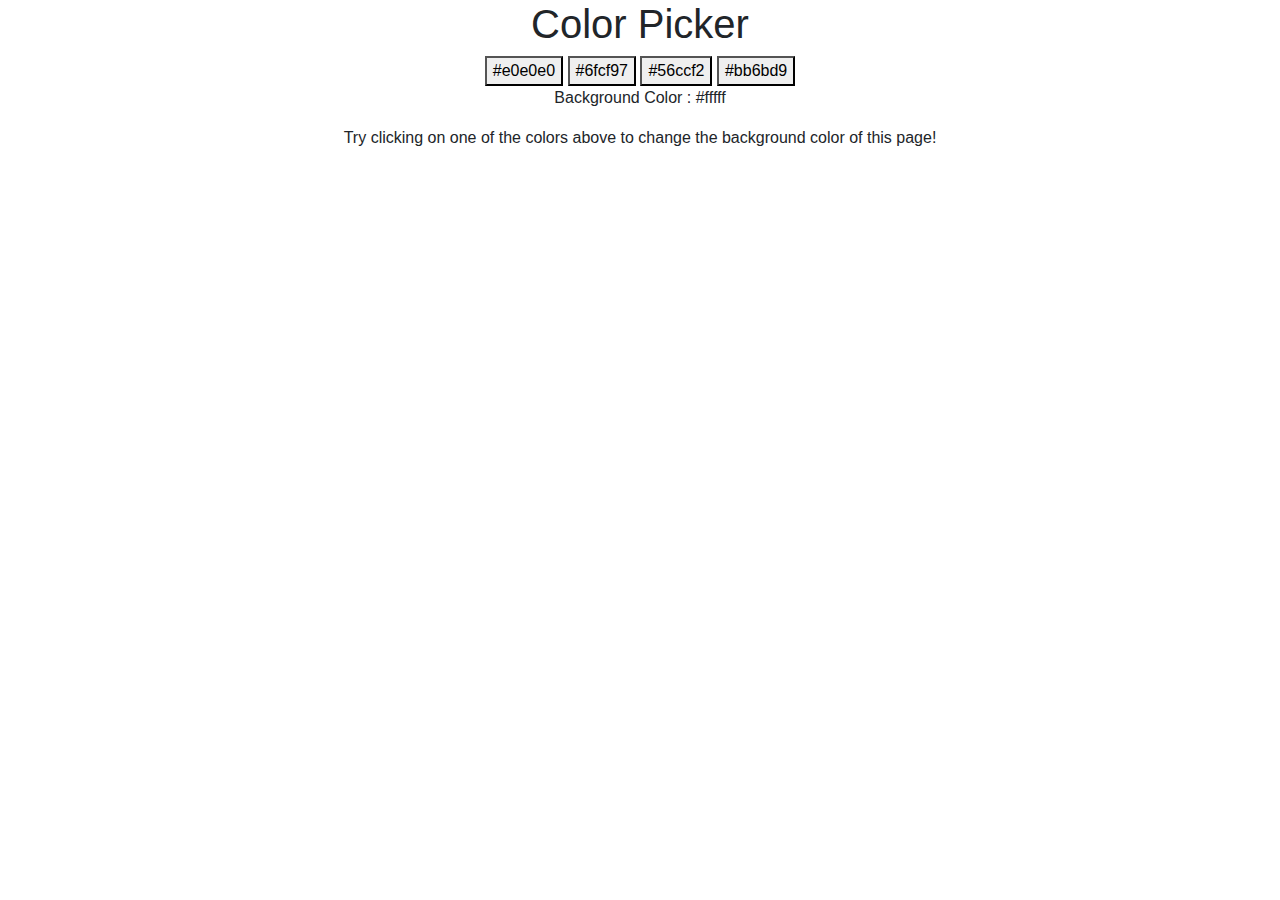
<file: Color Picker/index.html>
<!DOCTYPE html>
<html>

<head>
    <link rel="stylesheet" href="https://stackpath.bootstrapcdn.com/bootstrap/4.5.2/css/bootstrap.min.css" integrity="sha384-JcKb8q3iqJ61gNV9KGb8thSsNjpSL0n8PARn9HuZOnIxN0hoP+VmmDGMN5t9UJ0Z" crossorigin="anonymous" />
    <script src="https://code.jquery.com/jquery-3.5.1.slim.min.js" integrity="sha384-DfXdz2htPH0lsSSs5nCTpuj/zy4C+OGpamoFVy38MVBnE+IbbVYUew+OrCXaRkfj" crossorigin="anonymous"></script>
    <script src="https://cdn.jsdelivr.net/npm/popper.js@1.16.1/dist/umd/popper.min.js" integrity="sha384-9/reFTGAW83EW2RDu2S0VKaIzap3H66lZH81PoYlFhbGU+6BZp6G7niu735Sk7lN" crossorigin="anonymous"></script>
    <script src="https://stackpath.bootstrapcdn.com/bootstrap/4.5.2/js/bootstrap.min.js" integrity="sha384-B4gt1jrGC7Jh4AgTPSdUtOBvfO8shuf57BaghqFfPlYxofvL8/KUEfYiJOMMV+rV" crossorigin="anonymous"></script>
</head>

<body>
    <div class="text-center" id="colorPickerContainer">
        <h1>Color Picker</h1>
        <div>
            <button class="button1" id="button1" onclick="button1()">#e0e0e0</button>
            <button class="button2" id="button2" onclick="button2()">#6fcf97</button>
            <button class="button3" id="button3" onclick="button3()">#56ccf2</button>
            <button class="button4" id="button4" onclick="button4()">#bb6bd9</button>
        </div>
        <p>Background Color : <span id="selectedColorHexCode">#fffff</span></p>
        <p>Try clicking on one of the colors above to change the background color of this page!</p>
    </div>
</body>

</html>
</file>
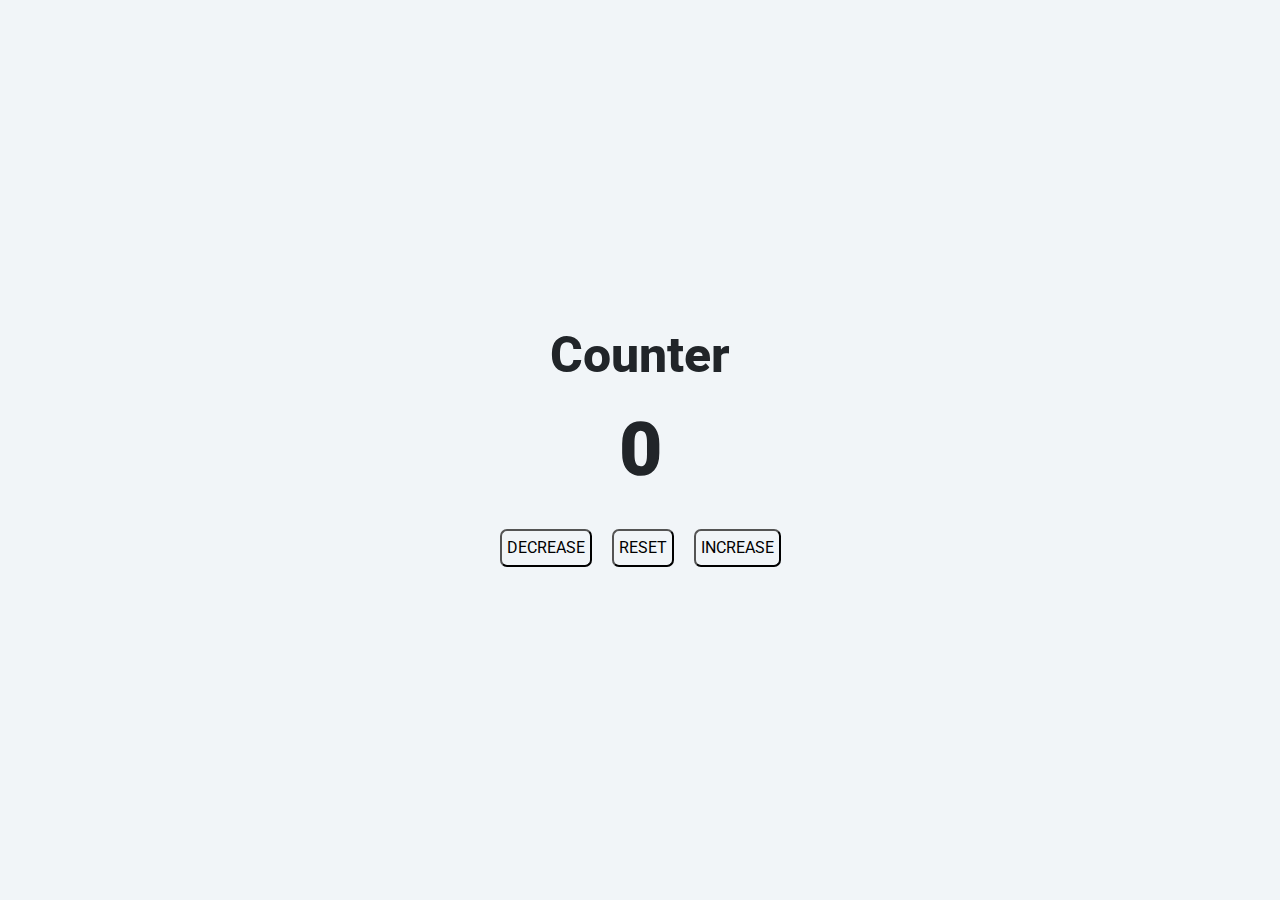
<file: CounterApp/index.html>
<!DOCTYPE html>
<html>
  <head>
    <link rel="stylesheet" href="https://stackpath.bootstrapcdn.com/bootstrap/4.5.2/css/bootstrap.min.css" integrity="sha384-JcKb8q3iqJ61gNV9KGb8thSsNjpSL0n8PARn9HuZOnIxN0hoP+VmmDGMN5t9UJ0Z" crossorigin="anonymous" />
    <script src="https://code.jquery.com/jquery-3.5.1.slim.min.js" integrity="sha384-DfXdz2htPH0lsSSs5nCTpuj/zy4C+OGpamoFVy38MVBnE+IbbVYUew+OrCXaRkfj" crossorigin="anonymous"></script>
    <script src="https://cdn.jsdelivr.net/npm/popper.js@1.16.1/dist/umd/popper.min.js" integrity="sha384-9/reFTGAW83EW2RDu2S0VKaIzap3H66lZH81PoYlFhbGU+6BZp6G7niu735Sk7lN" crossorigin="anonymous"></script>
    <script src="https://stackpath.bootstrapcdn.com/bootstrap/4.5.2/js/bootstrap.min.js" integrity="sha384-B4gt1jrGC7Jh4AgTPSdUtOBvfO8shuf57BaghqFfPlYxofvL8/KUEfYiJOMMV+rV" crossorigin="anonymous"></script>
    <link rel="stylesheet" href="style.css">
    
</head>
  <body>
    <div class="bg-container text-center d-flex flex-column justify-content-center">
      <h1 class="counter-heading">Counter</h1>
      <p id="counterValue" class="counter-value">0</p>
      <div>
        <button onClick="onDecrement()" class="button">DECREASE</button>
        <button onClick="onReset()" class="button">RESET</button>
        <button onClick="onIncrement()" class="button">INCREASE</button>
      </div>
    </div>
  </body>
  <script src="script.js"></script>
</html>
</file>
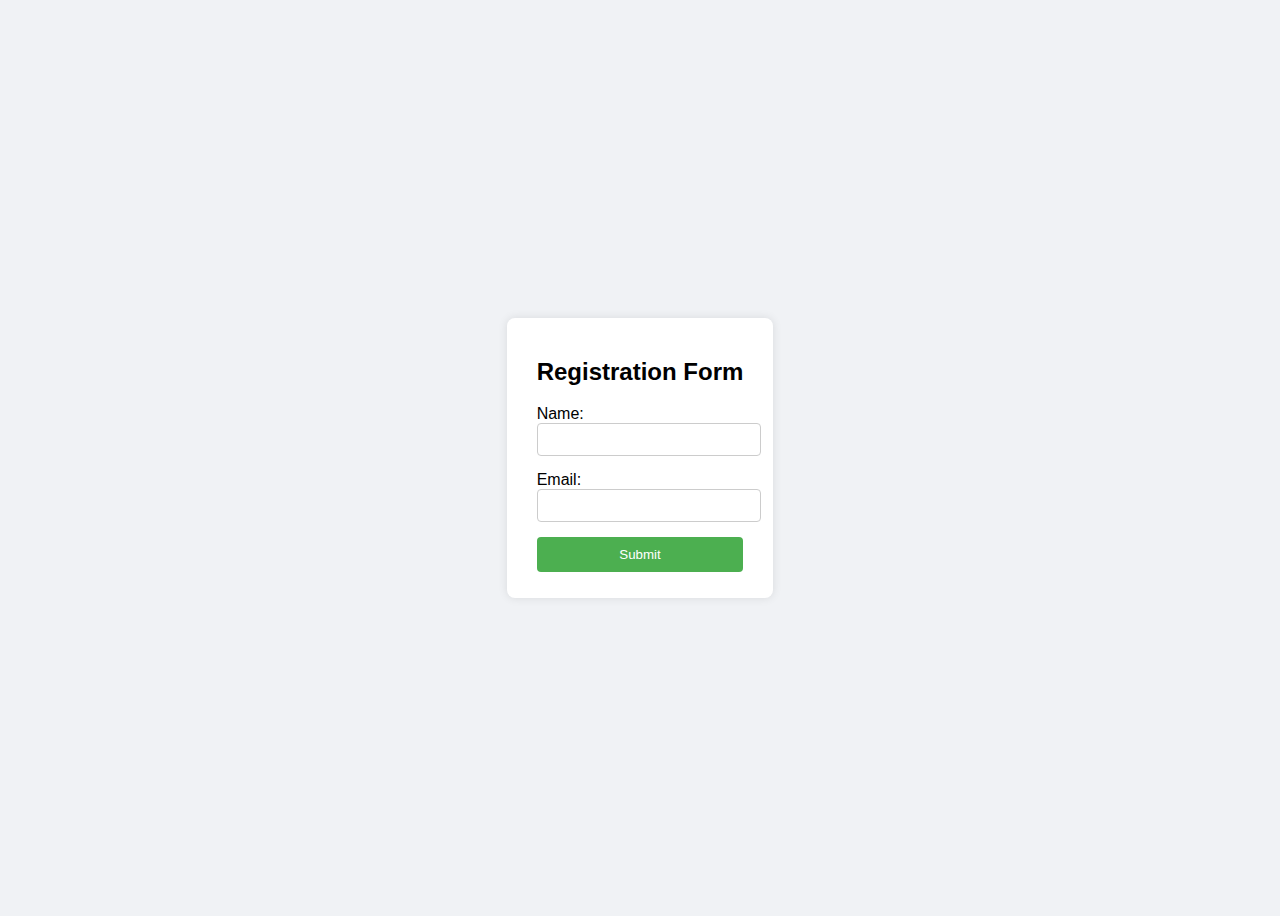
<file: form-validation practice/index.html>
<!DOCTYPE html>
<html lang="en">
<head>
  <meta charset="UTF-8" />
  <meta name="viewport" content="width=device-width, initial-scale=1.0" />
  <title>Form Validation</title>
  <link rel="stylesheet" href="style.css" />
</head>
<body>
  <div class="form-container">
    <form id="myForm">
      <h2>Registration Form</h2>
      <label for="name">Name:</label>
      <input type="text" id="name" required />
      <label for="email">Email:</label>
      <input type="email" id="email" required />
      <button type="submit">Submit</button>
      <p id="error" class="error-msg"></p>
    </form>
  </div>
  <script src="script.js"></script>
</body>
</html>
</file>
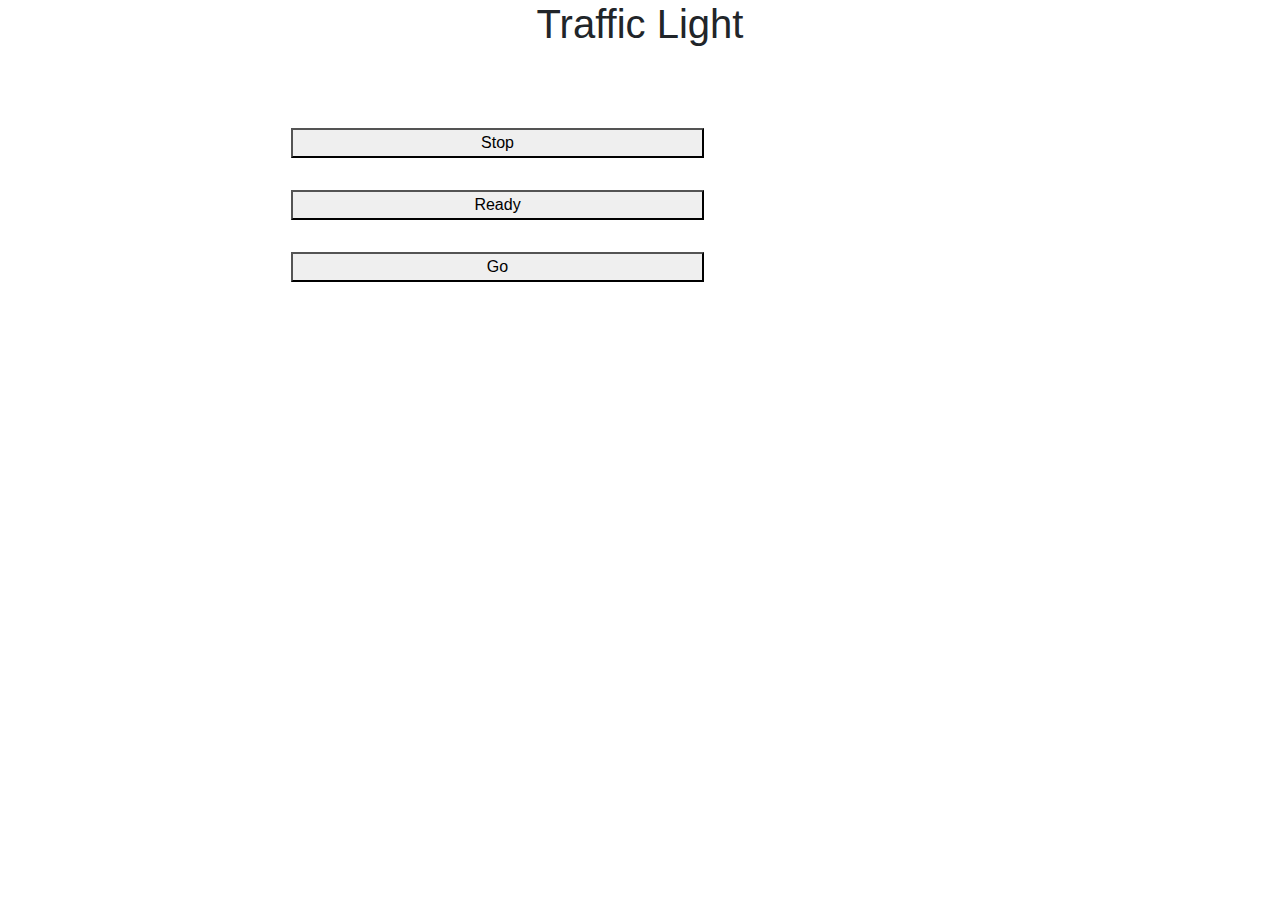
<file: Traffic Light/index.html>
<!DOCTYPE html>
<html>

<head>
    <link rel="stylesheet" href="https://stackpath.bootstrapcdn.com/bootstrap/4.5.2/css/bootstrap.min.css" integrity="sha384-JcKb8q3iqJ61gNV9KGb8thSsNjpSL0n8PARn9HuZOnIxN0hoP+VmmDGMN5t9UJ0Z" crossorigin="anonymous" />
    <script src="https://code.jquery.com/jquery-3.5.1.slim.min.js" integrity="sha384-DfXdz2htPH0lsSSs5nCTpuj/zy4C+OGpamoFVy38MVBnE+IbbVYUew+OrCXaRkfj" crossorigin="anonymous"></script>
    <script src="https://cdn.jsdelivr.net/npm/popper.js@1.16.1/dist/umd/popper.min.js" integrity="sha384-9/reFTGAW83EW2RDu2S0VKaIzap3H66lZH81PoYlFhbGU+6BZp6G7niu735Sk7lN" crossorigin="anonymous"></script>
    <script src="https://stackpath.bootstrapcdn.com/bootstrap/4.5.2/js/bootstrap.min.js" integrity="sha384-B4gt1jrGC7Jh4AgTPSdUtOBvfO8shuf57BaghqFfPlYxofvL8/KUEfYiJOMMV+rV" crossorigin="anonymous"></script>
</head>

<body>
    <div class="container">

        <h1 class="text-center mb-5">Traffic Light</h1>
        <div class="row d-flex flex-row justify-content-center">
            <div class="col-5 mt-3 d-flex flex-column">
                <button id="stopButton" class="m-3 each-button" onclick="stopOn()">Stop</button>
                <button id="readyButton" class="m-3 each-button" onclick="readyOn()">Ready</button>
                <button id="goButton" class="m-3 each-button" onclick="goOn()">Go</button>
            </div>
            
            <div class="col-3 light-background p-3">
                <div id="stopLight" class="each-light mt-3"></div>
                <div id="readyLight" class="each-light mt-3"></div>
                <div id="goLight" class="each-light mt-3"></div>
            </div>
        </div>
    </div>
</body>

</html>
</file>
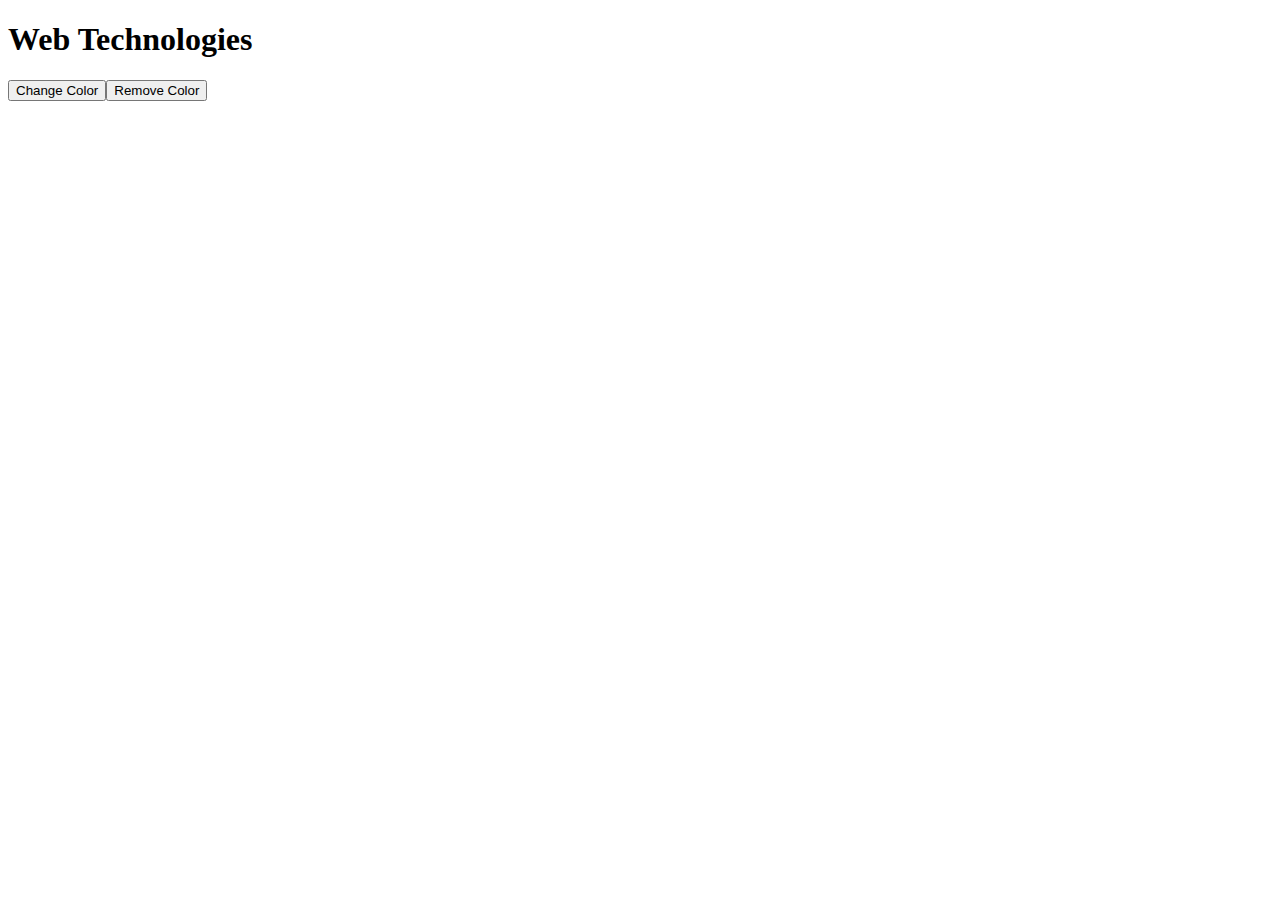
<file: JS basics practice/dynamicClassNames/index.html>
<!DOCTYPE html>
<html lang="en">
<head>
    <meta charset="UTF-8">
    <meta name="viewport" content="width=device-width, initial-scale=1.0">
    <title>Document</title>
    <link rel="stylesheet" href="style.css">
    <script src="dynamicClassNames.js" defer></script>
</head>
<body>
    <div id="myContainer"></div>
</body>
</html>
</file>
<file: CounterApp/style.css>
@import url("https://fonts.googleapis.com/css2?family=Bree+Serif&family=Caveat:wght@400;700&family=Lobster&family=Monoton&family=Open+Sans:ital,wght@0,400;0,700;1,400;1,700&family=Playfair+Display+SC:ital,wght@0,400;0,700;1,700&family=Playfair+Display:ital,wght@0,400;0,700;1,700&family=Roboto:ital,wght@0,400;0,700;1,400;1,700&family=Source+Sans+Pro:ital,wght@0,400;0,700;1,700&family=Work+Sans:ital,wght@0,400;0,700;1,700&display=swap");

.bg-container {
  background-color: #f1f5f8;
  height: 100vh;
}
.counter-heading {
  font-family: "Roboto";
  font-size: 50px;
  font-weight: 800;
}
.counter-value {
  font-size: 75px;
  font-weight: 900;
}
.button {
  background-color: #f1f5f8;
  border-width: 2px;
  border-color: black;
  border-radius: 7px;
  margin: 8px;
  padding: 5px;
}
</file>
<file: form-validation practice/style.css>
body {
    font-family: Arial;
    background-color: #f0f2f5;
    display: flex;
    justify-content: center;
    align-items: center;
    height: 100vh;
  }
  
  .form-container {
    background: #fff;
    padding: 20px 30px;
    border-radius: 8px;
    box-shadow: 0 0 10px rgba(0, 0, 0, 0.1);
  }
  
  input {
    display: block;
    width: 100%;
    margin-bottom: 15px;
    padding: 8px;
    border: 1px solid #ccc;
    border-radius: 4px;
  }
  
  button {
    background: #4caf50;
    color: white;
    padding: 10px;
    border: none;
    width: 100%;
    border-radius: 4px;
    cursor: pointer;
  }
  
  .error-msg {
    color: red;
    margin-top: -10px;
  }
</file>
<file: JS basics practice/dynamicClassNames/style.css>
.heading {
  color: blue;
  font-family: "Caveat";
  font-size: 40px;
  text-decoration: underline;
}
</file>
